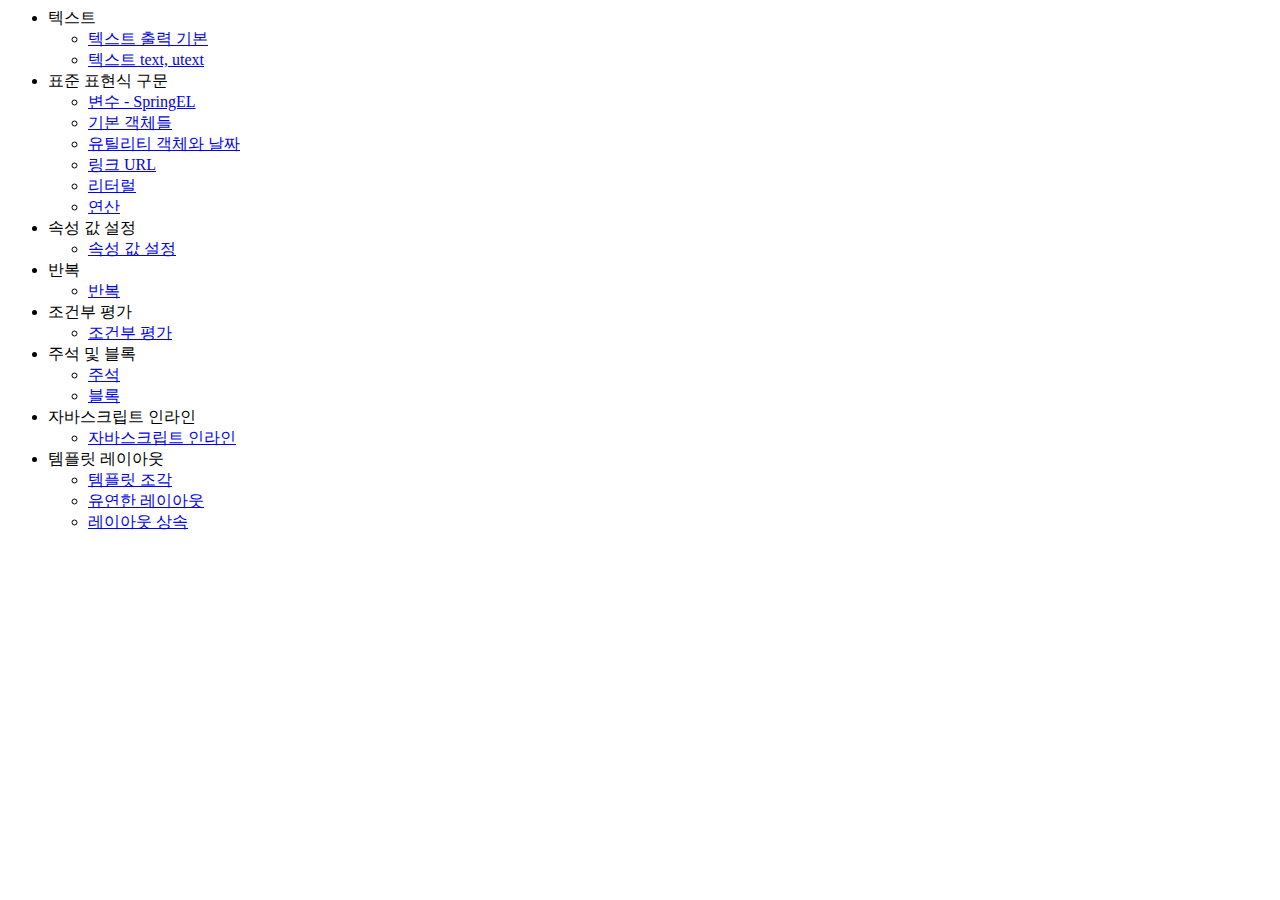
<file: mvc/thymeleaf-basic/src/main/resources/static/index.html>
<html>
<head>
    <meta charset="UTF-8">
    <title>Title</title>
</head>
<body>
<ul>
    <li>텍스트
        <ul>
            <li><a href="/basic/text-basic">텍스트 출력 기본</a></li>
            <li><a href="/basic/text-unescaped">텍스트 text, utext</a></li>
        </ul>
    </li>
    <li>표준 표현식 구문
        <ul>
            <li><a href="/basic/variable">변수 - SpringEL</a></li>
            <li><a href="/basic/basic-objects?paramData=HelloParam">기본 객체들</a></li>
            <li><a href="/basic/date">유틸리티 객체와 날짜</a></li>
            <li><a href="/basic/link">링크 URL</a></li>
            <li><a href="/basic/literal">리터럴</a></li>
            <li><a href="/basic/operation">연산</a></li>
        </ul>
    </li>
    <li>속성 값 설정
        <ul>
            <li><a href="/basic/attribute">속성 값 설정</a></li>
        </ul>
    </li>
    <li>반복
        <ul>
            <li><a href="/basic/each">반복</a></li>
        </ul>
    </li>
    <li>조건부 평가
        <ul>
            <li><a href="/basic/condition">조건부 평가</a></li>
        </ul>
    </li>
    <li>주석 및 블록
        <ul>
            <li><a href="/basic/comments">주석</a></li>
            <li><a href="/basic/block">블록</a></li>
        </ul>
    </li>
    <li>자바스크립트 인라인
        <ul>
            <li><a href="/basic/javascript">자바스크립트 인라인</a></li>
        </ul>
    </li>
    <li>템플릿 레이아웃
        <ul>
            <li><a href="/template/fragment">템플릿 조각</a></li>
            <li><a href="/template/layout">유연한 레이아웃</a></li>
            <li><a href="/template/layoutExtend">레이아웃 상속</a></li>
        </ul>
    </li>
</ul>
</body>
</html>
</file>
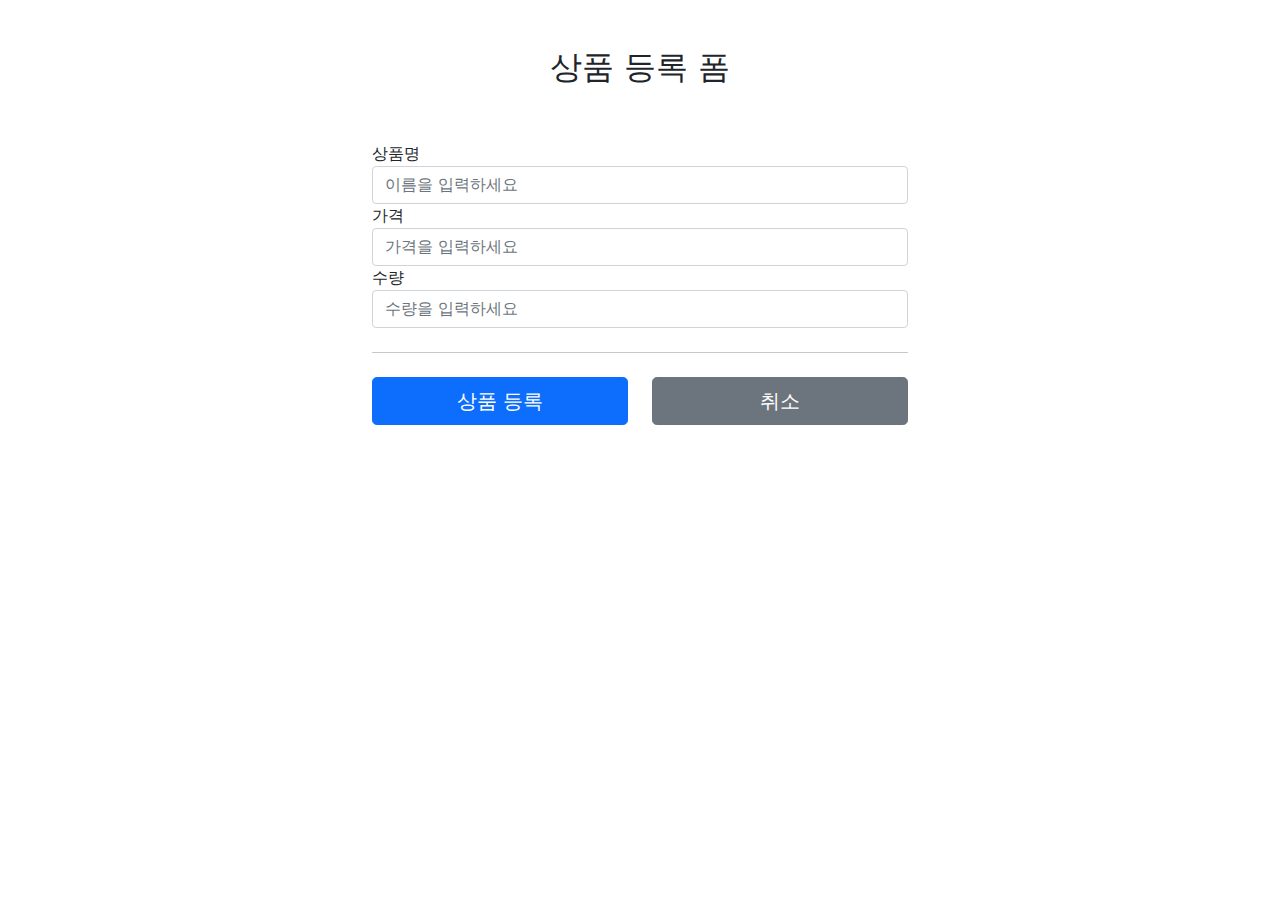
<file: db2/src/main/resources/templates/addForm.html>
<!DOCTYPE HTML>
<html xmlns:th="http://www.thymeleaf.org">
<head>
    <meta charset="utf-8">
    <link th:href="@{/css/bootstrap.min.css}"
          href="css/bootstrap.min.css" rel="stylesheet">
    <style>
        .container {
            max-width: 560px;
        }
    </style>
</head>
<body>

<div class="container">

    <div class="py-5 text-center">
        <h2>상품 등록 폼</h2>
    </div>

    <form action="item.html" th:action method="post">
        <div>
            <label for="itemName">상품명</label>
            <input type="text" id="itemName" name="itemName" class="form-control" placeholder="이름을 입력하세요">
        </div>
        <div>
            <label for="price">가격</label>
            <input type="text" id="price" name="price" class="form-control" placeholder="가격을 입력하세요">
        </div>
        <div>
            <label for="quantity">수량</label>
            <input type="text" id="quantity" name="quantity" class="form-control" placeholder="수량을 입력하세요">
        </div>

        <hr class="my-4">

        <div class="row">
            <div class="col">
                <button class="w-100 btn btn-primary btn-lg" type="submit">상품 등록</button>
            </div>
            <div class="col">
                <button class="w-100 btn btn-secondary btn-lg"
                        onclick="location.href='items.html'"
                        th:onclick="|location.href='@{/items}'|"
                        type="button">취소</button>
            </div>
        </div>

    </form>

</div> <!-- /container -->
</body>
</html>
</file>
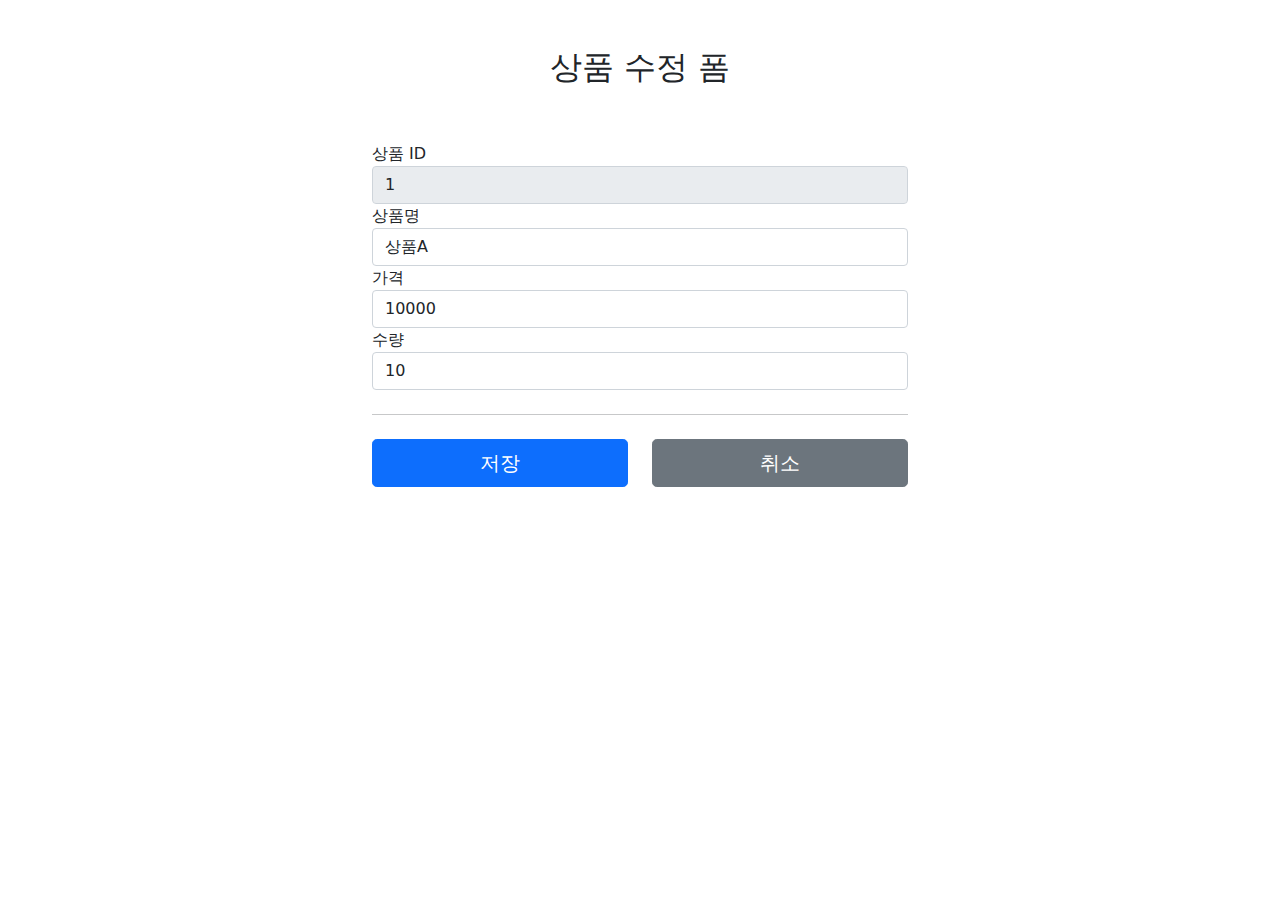
<file: db2/src/main/resources/templates/editForm.html>
<!DOCTYPE HTML>
<html xmlns:th="http://www.thymeleaf.org">
<head>
    <meta charset="utf-8">
    <link th:href="@{/css/bootstrap.min.css}"
          href="css/bootstrap.min.css" rel="stylesheet">
    <style>
        .container {
            max-width: 560px;
        }
    </style>
</head>
<body>

<div class="container">

    <div class="py-5 text-center">
        <h2>상품 수정 폼</h2>
    </div>

    <form action="item.html" th:action method="post">
        <div>
            <label for="id">상품 ID</label>
            <input type="text" id="id" name="id" class="form-control" value="1" th:value="${item.id}" readonly>
        </div>
        <div>
            <label for="itemName">상품명</label>
            <input type="text" id="itemName" name="itemName" class="form-control" value="상품A" th:value="${item.itemName}">
        </div>
        <div>
            <label for="price">가격</label>
            <input type="text" id="price" name="price" class="form-control" value="10000" th:value="${item.price}">
        </div>
        <div>
            <label for="quantity">수량</label>
            <input type="text" id="quantity" name="quantity" class="form-control" value="10" th:value="${item.quantity}">
        </div>

        <hr class="my-4">

        <div class="row">
            <div class="col">
                <button class="w-100 btn btn-primary btn-lg" type="submit">저장</button>
            </div>
            <div class="col">
                <button class="w-100 btn btn-secondary btn-lg"
                        onclick="location.href='item.html'"
                        th:onclick="|location.href='@{/items/{itemId}(itemId=${item.id})}'|"
                        type="button">취소</button>
            </div>
        </div>

    </form>

</div> <!-- /container -->
</body>
</html>
</file>
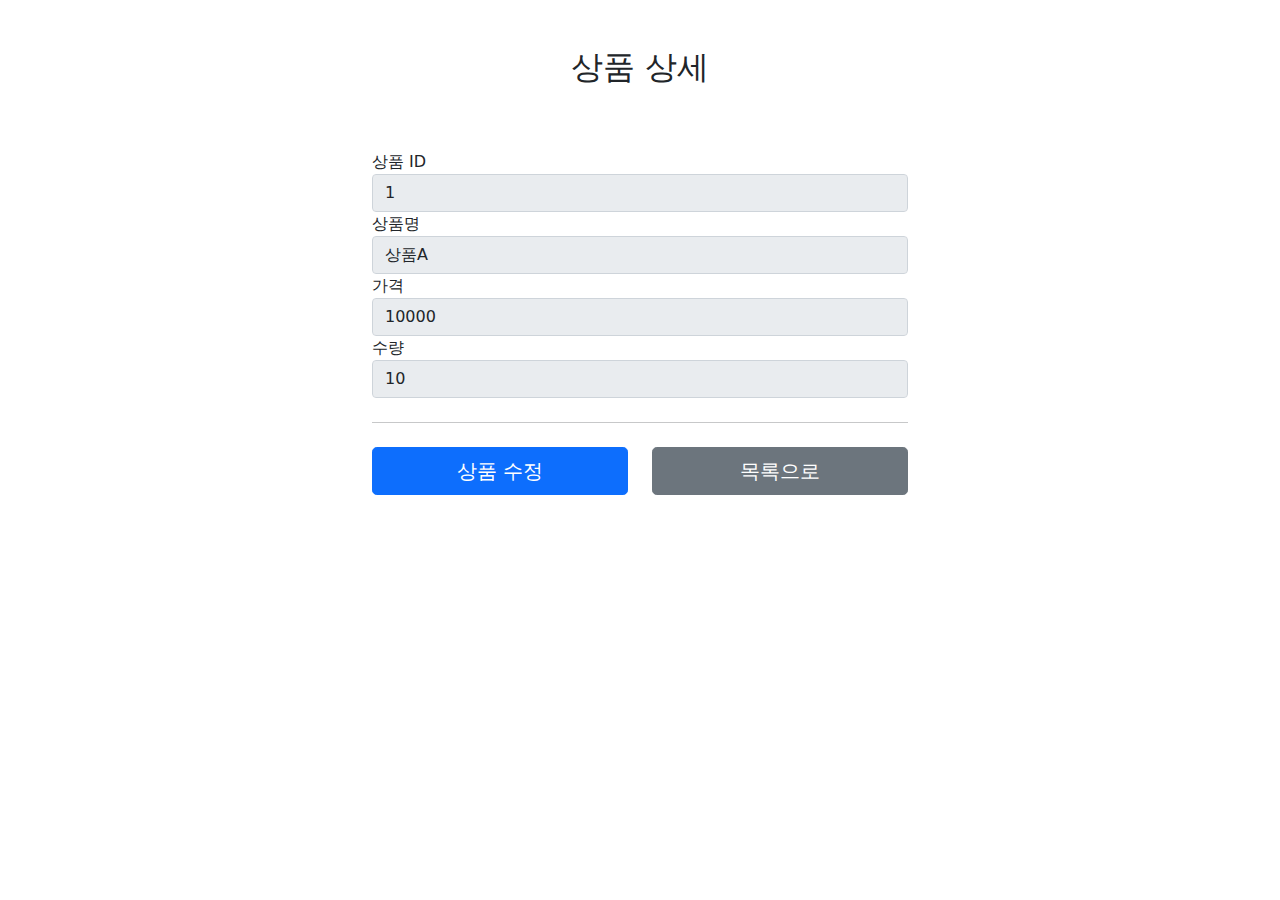
<file: db2/src/main/resources/templates/item.html>
<!DOCTYPE HTML>
<html xmlns:th="http://www.thymeleaf.org">
<head>
    <meta charset="utf-8">
    <link th:href="@{/css/bootstrap.min.css}"
          href="css/bootstrap.min.css" rel="stylesheet">
    <style>
        .container {
            max-width: 560px;
        }
    </style>
</head>
<body>

<div class="container">

    <div class="py-5 text-center">
        <h2>상품 상세</h2>
    </div>

    <!-- 추가 -->
    <h2 th:if="${param.status}" th:text="'저장 완료'"></h2>

    <div>
        <label for="itemId">상품 ID</label>
        <input type="text" id="itemId" name="itemId" class="form-control" value="1" th:value="${item.id}" readonly>
    </div>
    <div>
        <label for="itemName">상품명</label>
        <input type="text" id="itemName" name="itemName" class="form-control" value="상품A" th:value="${item.itemName}" readonly>
    </div>
    <div>
        <label for="price">가격</label>
        <input type="text" id="price" name="price" class="form-control" value="10000" th:value="${item.price}" readonly>
    </div>
    <div>
        <label for="quantity">수량</label>
        <input type="text" id="quantity" name="quantity" class="form-control" value="10" th:value="${item.quantity}" readonly>
    </div>

    <hr class="my-4">

    <div class="row">
        <div class="col">
            <button class="w-100 btn btn-primary btn-lg"
                    onclick="location.href='editForm.html'"
                    th:onclick="|location.href='@{/items/{itemId}/edit(itemId=${item.id})}'|"
                    type="button">상품 수정</button>
        </div>
        <div class="col">
            <button class="w-100 btn btn-secondary btn-lg"
                    onclick="location.href='items.html'"
                    th:onclick="|location.href='@{/items}'|"
                    type="button">목록으로</button>
        </div>
    </div>

</div> <!-- /container -->
</body>
</html>
</file>
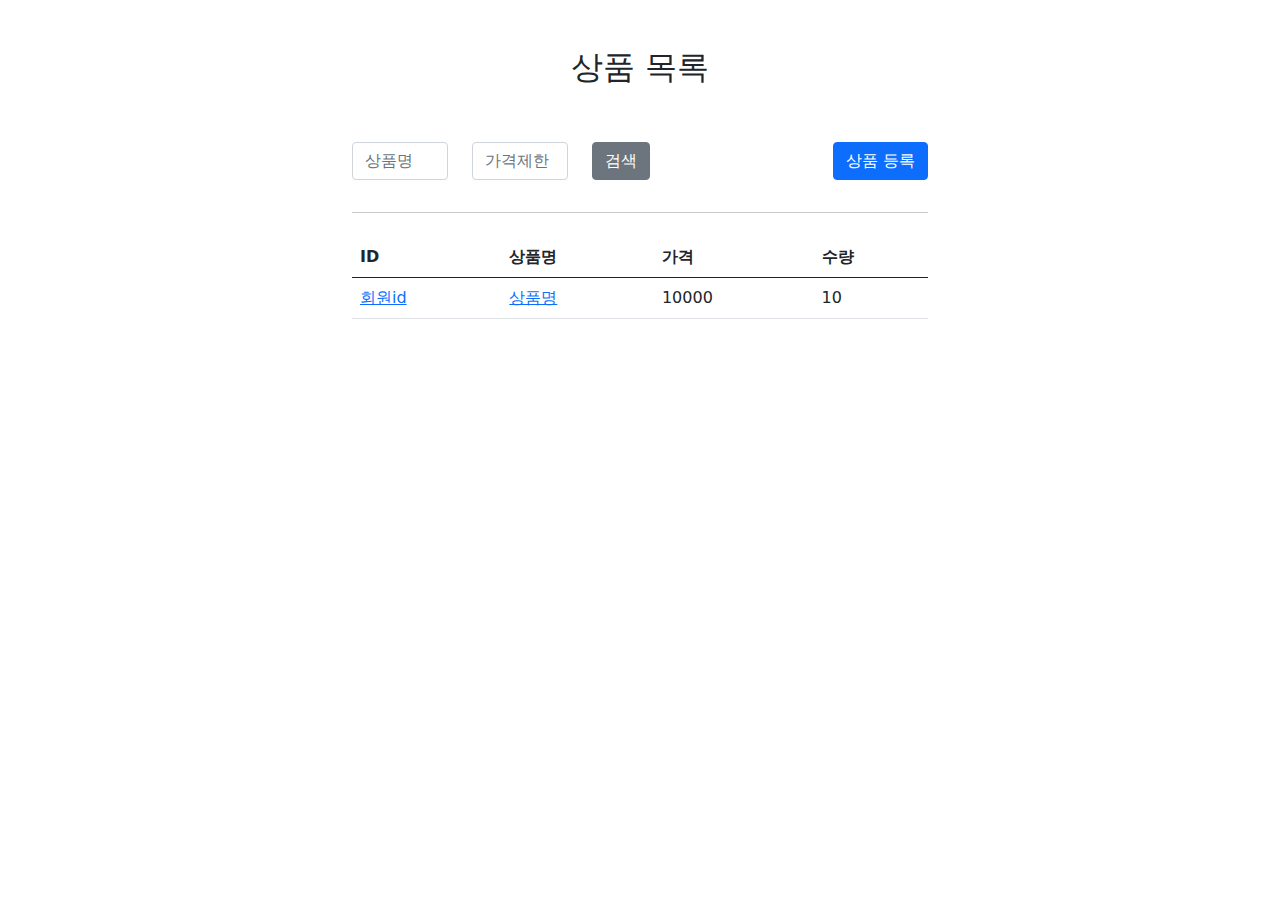
<file: db2/src/main/resources/templates/items.html>
<!DOCTYPE HTML>
<html xmlns:th="http://www.thymeleaf.org">
<head>
    <meta charset="utf-8">
    <link th:href="@{/css/bootstrap.min.css}"
          href="css/bootstrap.min.css" rel="stylesheet">
</head>
<body>

<div class="container" style="max-width: 600px">
    <div class="py-5 text-center">
        <h2>상품 목록</h2>
    </div>

<!--
    <div class="row">
        <div class="col">
            <button class="btn btn-primary float-end"
                    onclick="location.href='addForm.html'"
                    th:onclick="|location.href='@{/items/add}'|"
                    type="button">상품 등록
            </button>
        </div>
    </div>
-->
    <form th:object="${itemSearch}" method="get" class="form-inline">
    <div class="row">
        <div class="col">
            <input type="text" th:field="*{itemName}" class="form-control" placeholder="상품명"/>
        </div>
        <div class="col">
            <input type="text" th:field="*{maxPrice}" class="form-control" placeholder="가격제한"/>
        </div>
        <div class="col">
            <button type="submit" class="btn btn-secondary mb-2">검색</button>
        </div>
        <div class="col">
        </div>
        <div class="col">
            <div class="col">
                <button class="btn btn-primary float-end"
                        onclick="location.href='addForm.html'"
                        th:onclick="|location.href='@{/items/add}'|"
                        type="button">상품 등록
                </button>
            </div>
        </div>
    </div>

    </form>

    <hr class="my-4">
    <div>
        <table class="table">
            <thead>
            <tr>
                <th>ID</th>
                <th>상품명</th>
                <th>가격</th>
                <th>수량</th>
            </tr>
            </thead>
            <tbody>
            <tr th:each="item : ${items}">
                <td><a href="item.html" th:href="@{/items/{itemId}(itemId=${item.id})}" th:text="${item.id}">회원id</a>
                </td>
                <td><a href="item.html" th:href="@{|/items/${item.id}|}" th:text="${item.itemName}">상품명</a></td>
                <td th:text="${item.price}">10000</td>
                <td th:text="${item.quantity}">10</td>
            </tr>
            </tbody>
        </table>
    </div>


</div> <!-- /container -->

</body>
</html>
</file>
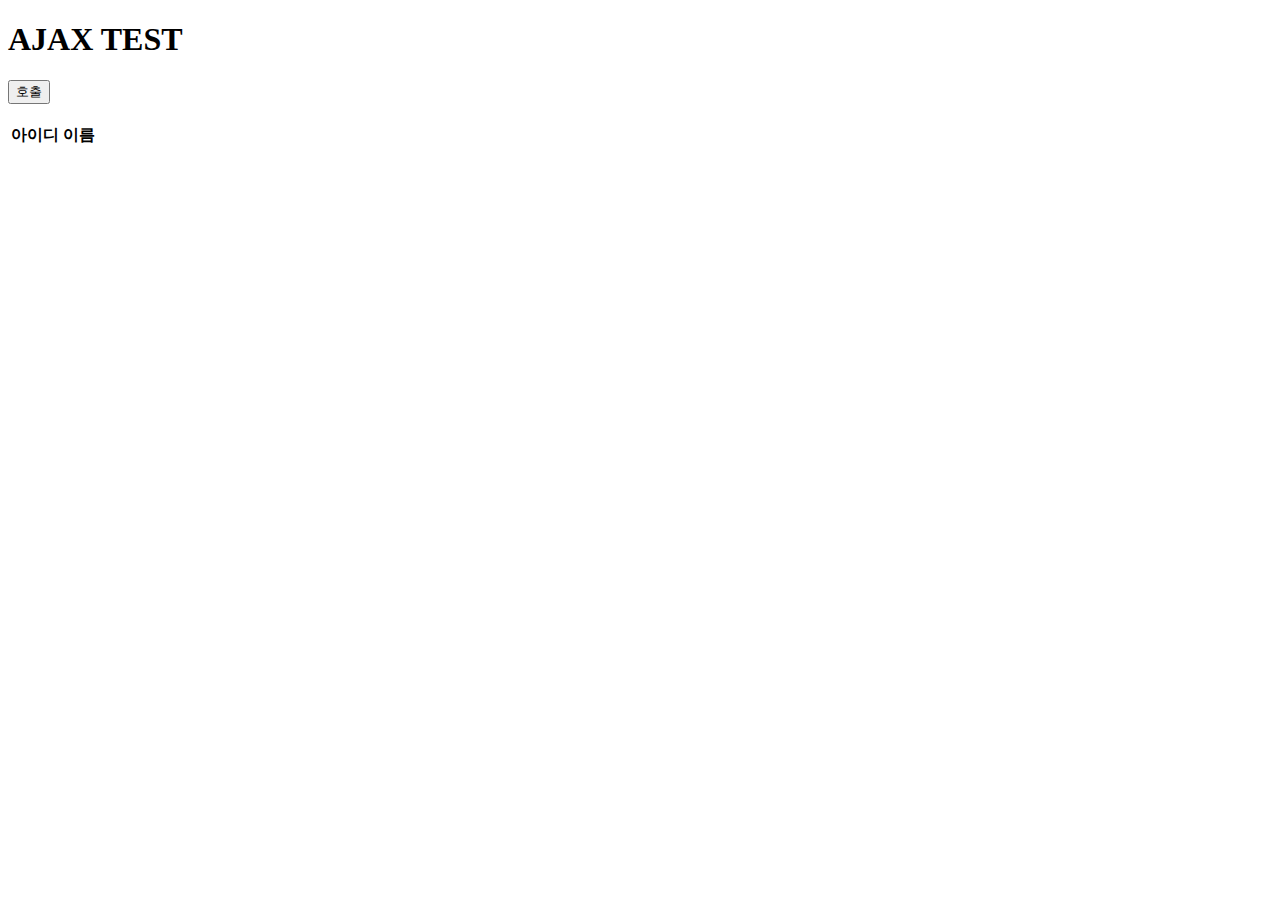
<file: mvc/thymeleaf-basic/src/main/resources/templates/test.html>
<!DOCTYPE html>
<html xmlns:th="http://www.thymeleaf.org">
<head>
    <meta charset="UTF-8">
    <title>Insert title here</title>
    <script type="text/javascript">
        window.onload = function () {
            var httpRequest;
            // 호출 버튼을 클릭하였을 때, 데이터를 요청하고 받아오는 Ajax 구현 부분
            document.getElementById("ajaxCall").addEventListener('click', () => {
                httpRequest = new XMLHttpRequest();
                httpRequest.onreadystatechange = () => {
                    if (httpRequest.readyState === XMLHttpRequest.DONE) {
                        if (httpRequest.status === 200) {
                            document.getElementById("memberTable").innerHTML = httpRequest.response;
                        } else {
                            alert('Request Error!');
                        }
                    }
                };
                httpRequest.open('GET', '/get/member');
                httpRequest.send();
            });
        }
    </script>
</head>
<body>
<h1>AJAX TEST</h1>

<button id="ajaxCall">호출</button><br><br>
<table id="memberTable" th:fragment="memberTable">
    <tr>
        <th>아이디</th>
        <th>이름</th>
    </tr>
    <tr th:each="member : ${memberList}">
        <td th:text="${member.key}" />
        <td th:text="${member.value}" />
    </tr>
</table>


</body>
</html>
</file>
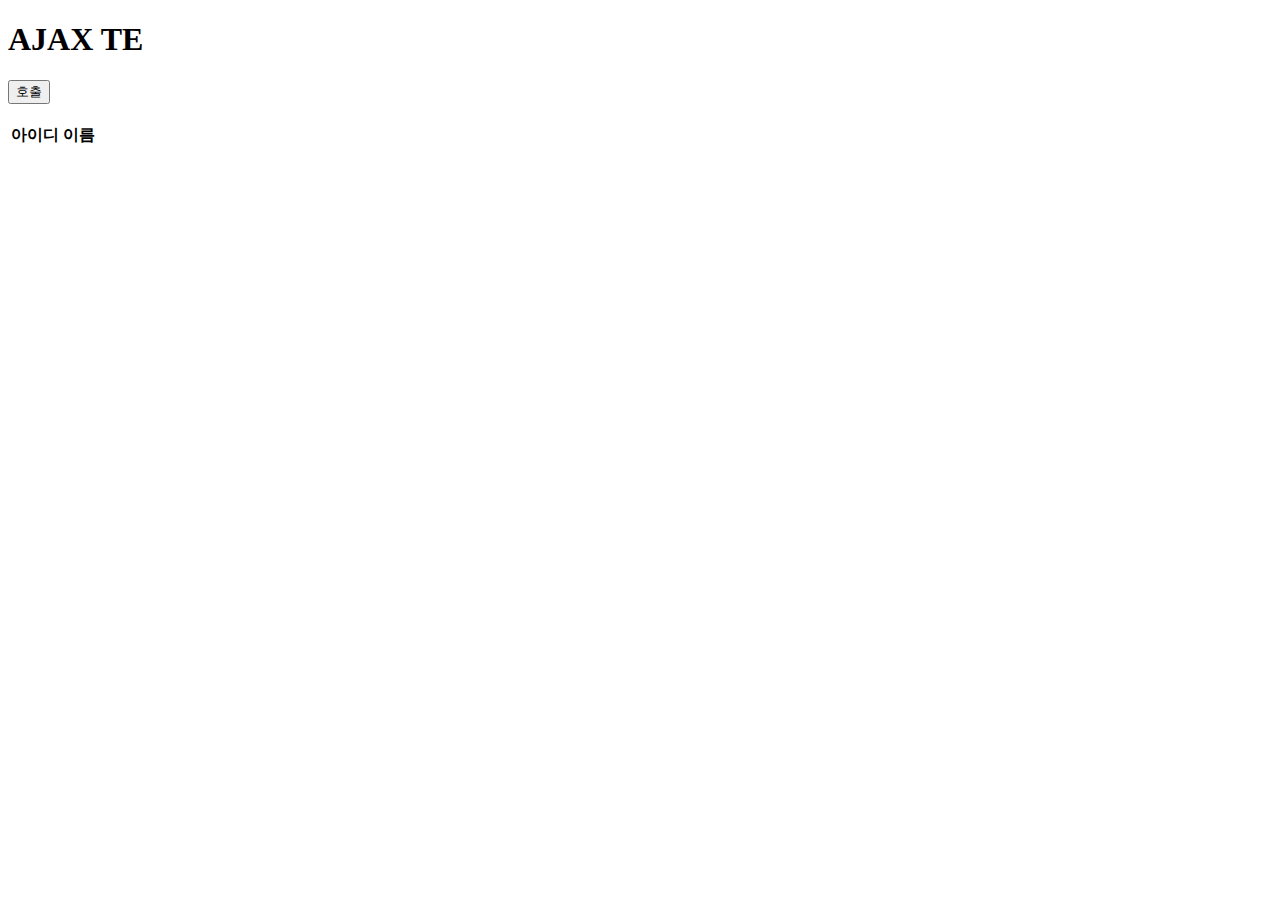
<file: mvc/thymeleaf-basic/src/main/resources/templates/test2.html>
<!DOCTYPE html>
<html xmlns:th="http://www.thymeleaf.org">
<head>
    <meta charset="UTF-8">
    <title>Insert title here</title>
    <script type="text/javascript">
        window.onload = function() {
            var httpRequest;
            // 호출 버튼을 클릭하였을 때, 데이터를 요청하고 받아오는 Ajax 구현 부분
            document.getElementById("ajaxCall").addEventListener('click', () => {
                httpRequest = new XMLHttpRequest();
                httpRequest.onreadystatechange = () => {
                    if (httpRequest.readyState === XMLHttpRequest.DONE) {
                        if (httpRequest.status === 200) {
                            document.getElementById("memberTable").innerHTML = httpRequest.response;
                        } else {
                            alert('Request Error!');
                        }
                    }
                };
                httpRequest.open('GET', '/get/member2');
                httpRequest.send();
            });
        }
    </script>
</head>
<body>
<h1>AJAX TE</h1>
<button id="ajaxCall">호출</button><br><br>

<table id="memberTable" th:fragment="memberTable">
    <tr>
        <th>아이디</th>
        <th>이름</th>
    </tr>
    <tr th:each="member : ${memberList}">
        <td th:text="${member.key}" />
        <td th:text="${member.value}" />
    </tr>
</table>

</body>
</html>
</file>
